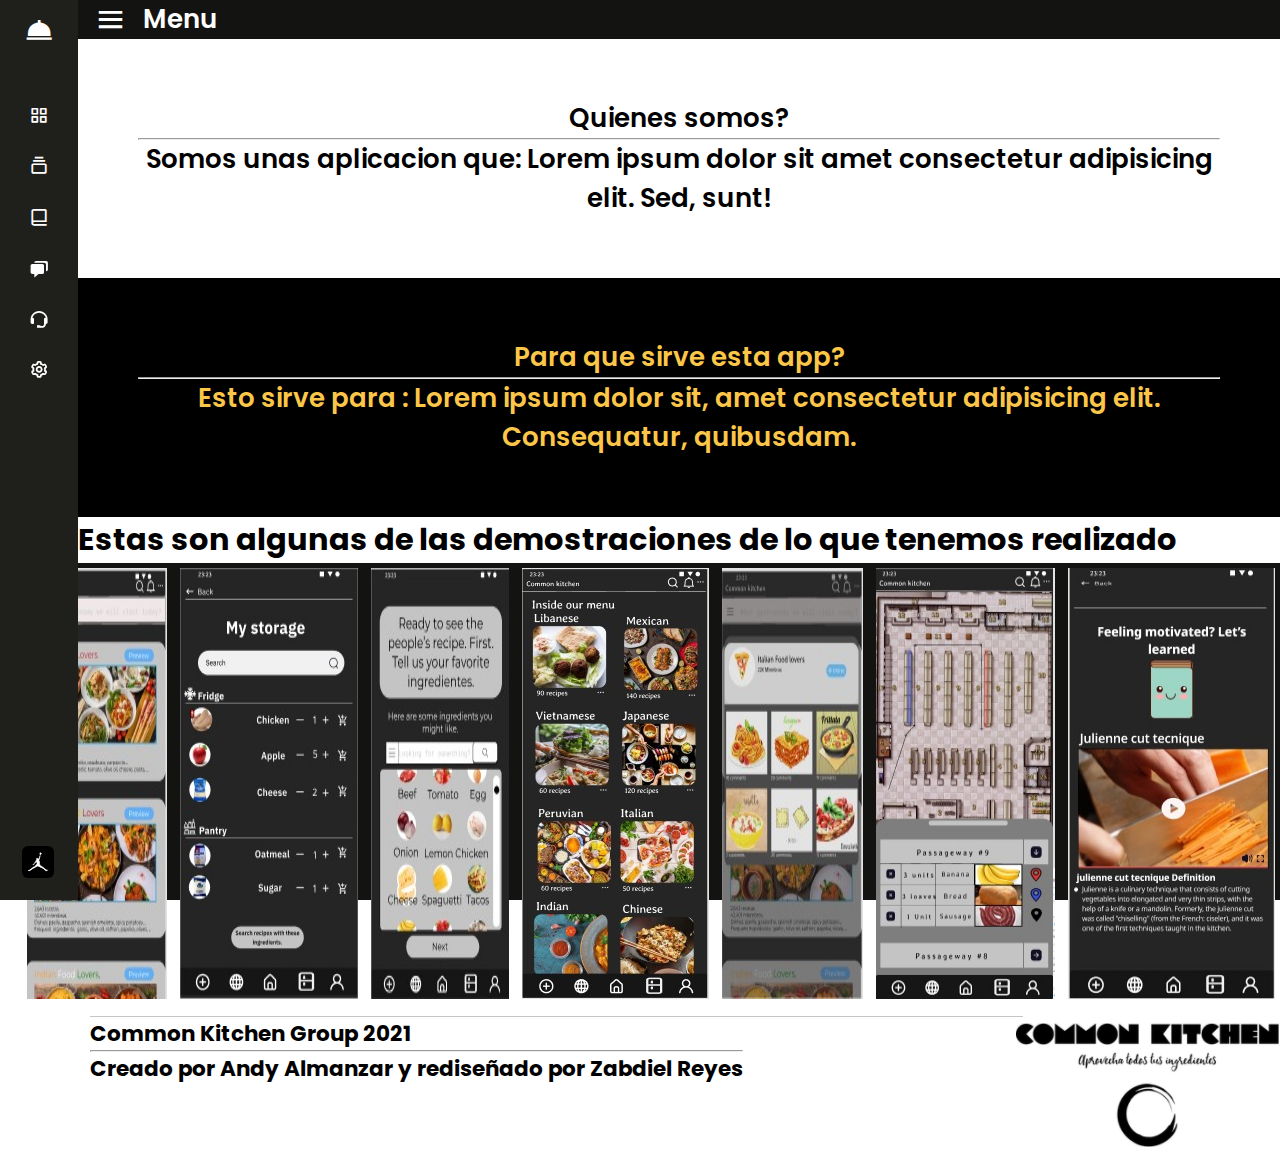
<file: index.html>
<!DOCTYPE html>
<!-- Created by CodingLab |www.youtube.com/CodingLabYT-->
<html lang="en" dir="ltr">
  <head>
    <meta charset="UTF-8">
    <title>Index</title>
    <link rel="stylesheet" href="style.css">
    <!-- Boxiocns CDN Link -->
    <link href='https://unpkg.com/boxicons@2.0.7/css/boxicons.min.css' rel='stylesheet'>
     <meta name="viewport" content="width=device-width, initial-scale=1.0">
   </head>
<body>

    

  <div class="sidebar close">
    <div class="logo-details">
        <i class='bx bxs-dish' ></i>
        <!-- <img src="./Recursos/common kitchen-icon.png" alt=""> -->
      <span class="logo_name">Common Kitchen</span>
    </div>
    <ul class="nav-links">
      <li>
        <a href="index.html">
          <i class='bx bx-grid-alt' ></i>
          <span class="link_name">Dashboard</span>
        </a>
        <ul class="sub-menu blank">
          <li><a class="link_name" href="index.html">Dashboard</a></li>
        </ul>
      </li>


      <!-- submenus -->
      <li>
        <div class="iocn-link">
          <a href="#">
            <i class='bx bx-collection' ></i>
            <span class="link_name">Categorías</span>
          </a>
          <i class='bx bxs-chevron-down arrow' ></i>
        </div>

        <ul class="sub-menu">
          <li><a class="link_name" href="Service.html">Categorías</a></li>
          <li><a href="Service.html">Categoria 1</a></li>
          <li><a href="#">Categoria 2</a></li>
          <li><a href="#">Categoria 3</a></li>
        </ul>
      </li>


      <!-- Submenus 2 -->
      <li>
        <div class="iocn-link">
          <a href="#">
            <i class='bx bx-book-alt' ></i>
            <span class="link_name">About us</span>
          </a>
          <i class='bx bxs-chevron-down arrow' ></i>
        </div>
        <ul class="sub-menu">
          <li><a class="link_name" href="">About us</a></li>
          <li><a href="#">Blogs</a></li>
          <li><a href="#">Mision</a></li>
    
        </ul>
      </li>


      <li>
        <a href="#">
            <i class='bx bxs-chat'></i>
          <span class="link_name">Analytics</span>
        </a>

        <ul class="sub-menu blank">
          <li><a class="link_name" href="Service.html">Services</a></li>
        </ul>
      </li>

      <!-- <li>

        <a href="#">
          <i class='bx bx-line-chart' ></i>
          <span class="link_name">Chart</span>
        </a>
        <ul class="sub-menu blank">
          <li><a class="link_name" href="#">Chart</a></li>
        </ul>


      </li> -->


      <!-- <li>

        <div class="iocn-link">
          <a href="#">
            <i class='bx bx-plug' ></i>
            <span class="link_name">Plugins</span>
          </a>
          <i class='bx bxs-chevron-down arrow' ></i>
        </div>
        <ul class="sub-menu">
          <li><a class="link_name" href="#">Plugins</a></li>
          <li><a href="#">UI Face</a></li>
          <li><a href="#">Pigments</a></li>
          <li><a href="#">Box Icons</a></li>
        </ul>

      </li> -->

      <li>

        <a href="Support.html">
            <i class='bx bx-support'></i>
          <span class="link_name">Support</span>
        </a>
        <ul class="sub-menu blank">
          <li><a class="link_name" href="Support.html">Support</a></li>
        </ul>

      </li> 



      <!-- <li>

        <a href="#">
          <i class='bx bx-history'></i>
          <span class="link_name">History</span>
        </a>
        <ul class="sub-menu blank">
          <li><a class="link_name" href="#">History</a></li>
        </ul>


      </li> -->


      <li>
        <a href="#">
          <i class='bx bx-cog' ></i>
          <span class="link_name">Setting</span>
        </a>
        <ul class="sub-menu blank">
          <li><a class="link_name" href="#">Setting</a></li>
        </ul>
      </li>
      <li>


    <div class="profile-details">
      <div class="profile-content">
        <img src="./Recursos/air-jordan-icon-14.jpg" alt="profileImg">
      </div>
      <div class="name-job">
        <div class="profile_name">MJ</div>
        <div class="job">"Basketball player"</div>
      </div>
      <i class='bx bx-log-out' ></i>
    </div>
  </li>

  

</ul>


  </div>
  <section class="home-section">
    <div class="home-content">
      <i class='bx bx-menu' ></i>
      <span class="text">Menu</span>
    </div>
  <div >
    

    <div class="main-content">
      <div class="header"> Quienes somos?
          <hr>
          <p>Somos unas aplicacion que: Lorem ipsum dolor sit amet consectetur adipisicing elit. Sed, sunt!</p>
      </div>

      <div class="info1"> Para que sirve esta app?
          <hr>
          <p>Esto sirve para : Lorem ipsum dolor sit, amet consectetur adipisicing elit. Consequatur, quibusdam.</p>

      </div>

      <div class="info2">
          <h3>Estas son algunas de las demostraciones de lo que tenemos realizado</h3>
          <div class="recursos-info2">
             <img src="./Recursos/Community.jpeg" alt="">
             <img src="./Recursos/Search.jpeg" alt="">
             <img src="./Recursos/WhatsApp Image 2021-04-21 at 11.12.17 PM (1).jpeg" alt="">
             <img src="./Recursos/WhatsApp Image 2021-04-21 at 11.12.17 PM (3).jpeg" alt="">
             <img src="./Recursos/WhatsApp Image 2021-04-21 at 11.12.17 PM.jpeg" alt="">
             <img src="./Recursos/WhatsApp Image 2021-04-21 at 11.12.18 PM.jpeg" alt="">
             <img src="./Recursos/WhatsApp Image 2021-04-21 at 11.12.37 PM (1).jpeg" alt="">
          </div>
      </div>

      <footer style="align-items: center;
  display: flex;
  font-size: 11;
  padding: 1%;
  width: 100%;">
      <div class="footer">
          <h5>Common Kitchen Group 2021 <br><hr>Creado por Andy Almanzar y rediseñado por Zabdiel Reyes</h5>
          <div class="imagenfooter">
              <img src="./Recursos/Common kitchen White.png" style="padding-left:95%;">
          </div>
      </div>
  </footer>
  </div>

  




  </div>
</section>
  <script>
  let arrow = document.querySelectorAll(".arrow");
  for (var i = 0; i < arrow.length; i++) {
    arrow[i].addEventListener("click", (e)=>{
   let arrowParent = e.target.parentElement.parentElement;//selecting main parent of arrow
   arrowParent.classList.toggle("showMenu");
    });
  }
  let sidebar = document.querySelector(".sidebar");
  let sidebarBtn = document.querySelector(".bx-menu");
  console.log(sidebarBtn);
  sidebarBtn.addEventListener("click", ()=>{
    sidebar.classList.toggle("close");
  });
  </script>






</body>
</html>
</file>
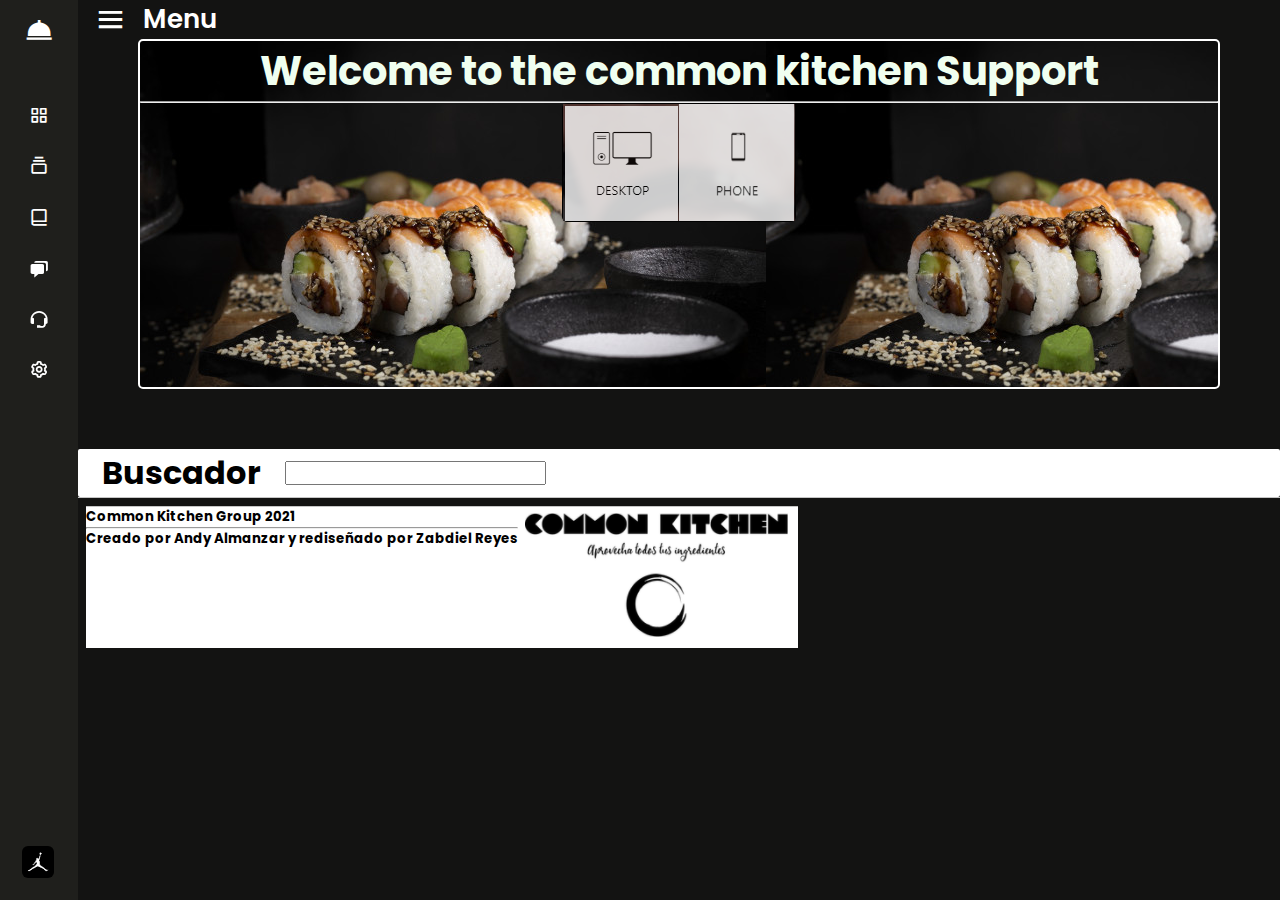
<file: Support.html>
<!DOCTYPE html>
<!-- Created by CodingLab |www.youtube.com/CodingLabYT-->
<html lang="en" dir="ltr">
  <head>
    <meta charset="UTF-8">
    <title>Support</title>
    <link rel="stylesheet" href="style.css">
    <!-- Boxiocns CDN Link -->
    <link href='https://unpkg.com/boxicons@2.0.7/css/boxicons.min.css' rel='stylesheet'>
     <meta name="viewport" content="width=device-width, initial-scale=1.0">
   </head>
<body>

    

  <div class="sidebar close">
    <div class="logo-details">
        <i class='bx bxs-dish' ></i>
        <!-- <img src="./Recursos/common kitchen-icon.png" alt=""> -->
      <span class="logo_name">Common Kitchen</span>
    </div>
    <ul class="nav-links">
      <li>
        <a href="index.html">
          <i class='bx bx-grid-alt' ></i>
          <span class="link_name">Dashboard</span>
        </a>
        <ul class="sub-menu blank">
          <li><a class="link_name" href="index.html">Dashboard</a></li>
        </ul>
      </li>


      <!-- submenus -->
      <li>
        <div class="iocn-link">
          <a href="#">
            <i class='bx bx-collection' ></i>
            <span class="link_name">Categorías</span>
          </a>
          <i class='bx bxs-chevron-down arrow' ></i>
        </div>

        <ul class="sub-menu">
          <li><a class="link_name" href="Service.html">Categorías</a></li>
          <li><a href="Service.html">Categoria 1</a></li>
          <li><a href="#">Categoria 2</a></li>
          <li><a href="#">Categoria 3</a></li>
        </ul>
      </li>


      <!-- Submenus 2 -->
      <li>
        <div class="iocn-link">
          <a href="#">
            <i class='bx bx-book-alt' ></i>
            <span class="link_name">About us</span>
          </a>
          <i class='bx bxs-chevron-down arrow' ></i>
        </div>
        <ul class="sub-menu">
          <li><a class="link_name" href="">About us</a></li>
          <li><a href="#">Blogs</a></li>
          <li><a href="#">Mision</a></li>
    
        </ul>
      </li>


      <li>
        <a href="#">
            <i class='bx bxs-chat'></i>
          <span class="link_name">Analytics</span>
        </a>

        <ul class="sub-menu blank">
          <li><a class="link_name" href="Service.html">Services</a></li>
        </ul>
      </li>

      <!-- <li>

        <a href="#">
          <i class='bx bx-line-chart' ></i>
          <span class="link_name">Chart</span>
        </a>
        <ul class="sub-menu blank">
          <li><a class="link_name" href="#">Chart</a></li>
        </ul>


      </li> -->


      <!-- <li>

        <div class="iocn-link">
          <a href="#">
            <i class='bx bx-plug' ></i>
            <span class="link_name">Plugins</span>
          </a>
          <i class='bx bxs-chevron-down arrow' ></i>
        </div>
        <ul class="sub-menu">
          <li><a class="link_name" href="#">Plugins</a></li>
          <li><a href="#">UI Face</a></li>
          <li><a href="#">Pigments</a></li>
          <li><a href="#">Box Icons</a></li>
        </ul>

      </li> -->

      <li>

        <a href="Support.html">
            <i class='bx bx-support'></i>
          <span class="link_name">Support</span>
        </a>
        <ul class="sub-menu blank">
          <li><a class="link_name" href="Support.html">Support</a></li>
        </ul>

      </li> 



      <!-- <li>

        <a href="#">
          <i class='bx bx-history'></i>
          <span class="link_name">History</span>
        </a>
        <ul class="sub-menu blank">
          <li><a class="link_name" href="#">History</a></li>
        </ul>


      </li> -->


      <li>
        <a href="#">
          <i class='bx bx-cog' ></i>
          <span class="link_name">Setting</span>
        </a>
        <ul class="sub-menu blank">
          <li><a class="link_name" href="#">Setting</a></li>
        </ul>
      </li>
      <li>


    <div class="profile-details">
      <div class="profile-content">
        <img src="./Recursos/air-jordan-icon-14.jpg" alt="profileImg">
      </div>
      <div class="name-job">
        <div class="profile_name">MJ</div>
        <div class="job">"Basketball player"</div>
      </div>
      <i class='bx bx-log-out' ></i>
    </div>
  </li>

  

</ul>


  </div>
  <section class="home-section">
    <div class="home-content">
      <i class='bx bx-menu' ></i>
      <span class="text">Menu</span>
    </div>


     
       <section>
           <header class="support">
               <h1>Welcome to the common kitchen Support</h1>
               <hr>
               <div class="support1">
                <img src="./Recursos/PC.png" alt="">
                <img src="./Recursos/Telefono.png" alt="">
               </div>
           </header>

           <div class="buscador">
               <h1 style="padding: 0 2%;">Buscador</h1>
               <input type="text" class="entrada1">
           </div>
       </section>

        




<footer style="align-items: left;
display: flex;
font-size: 11;
padding: 0.5rem;
border-top: 1px solid rgb(197, 197,197);">
    <div class="footer">
        <h5>Common Kitchen Group 2021 <br><hr>Creado por Andy Almanzar y rediseñado por Zabdiel Reyes</h5>
        <div class="imagenfooter">
            <img src="./Recursos/Common kitchen White.png" alt="">
        </div>
    </div>
 </footer>





  <script>
  let arrow = document.querySelectorAll(".arrow");
  for (var i = 0; i < arrow.length; i++) {
    arrow[i].addEventListener("click", (e)=>{
   let arrowParent = e.target.parentElement.parentElement;//selecting main parent of arrow
   arrowParent.classList.toggle("showMenu");
    });
  }
  let sidebar = document.querySelector(".sidebar");
  let sidebarBtn = document.querySelector(".bx-menu");
  console.log(sidebarBtn);
  sidebarBtn.addEventListener("click", ()=>{
    sidebar.classList.toggle("close");
  });
  </script>






</body>
</html>
</file>
<file: style.css>
/* Google Fonts Import Link */
@import url('https://fonts.googleapis.com/css2?family=Poppins:wght@300;400;500;600;700&display=swap');
*{
  margin: 0%;
  padding: 0%;
  box-sizing: border-box;
  font-family: 'Poppins', sans-serif;
}

.sidebar{
  position: fixed;
  top: 0;
  left: 0;
  height: 100%;
  width: 260px;
  background: #1f1f1c;
  z-index: 100;
  transition: all 0.5s ease;
}
.sidebar.close{
  width: 78px;
}
.sidebar .logo-details{
  height: 60px;
  width: 100%;
  display: flex;
  align-items: center;
}
.sidebar .logo-details i{
  font-size: 30px;
  color: #fff;
  height: 50px;
  min-width: 78px;
  text-align: center;
  line-height: 50px;
}
.sidebar .logo-details .logo_name{
  font-size: 22px;
  color: #fff;
  font-weight: 600;
  transition: 0.3s ease;
  transition-delay: 0.1s;
}
.sidebar.close .logo-details .logo_name{
  transition-delay: 0s;
  opacity: 0;
  pointer-events: none;
}
.sidebar .nav-links{
  height: 100%;
  padding: 30px 0 150px 0;
  overflow: auto;
}
.sidebar.close .nav-links{
  overflow: visible;
}
.sidebar .nav-links::-webkit-scrollbar{
  display: none;
}
.sidebar .nav-links li{
  position: relative;
  list-style: none;
  transition: all 0.4s ease;
}
.sidebar .nav-links li:hover{
  background: #1d1b31;
}
.sidebar .nav-links li .iocn-link{
  display: flex;
  align-items: center;
  justify-content: space-between;
}
.sidebar.close .nav-links li .iocn-link{
  display: block
}
.sidebar .nav-links li i{
  height: 50px;
  min-width: 78px;
  text-align: center;
  line-height: 50px;
  color: #fff;
  font-size: 20px;
  cursor: pointer;
  transition: all 0.3s ease;
}
.sidebar .nav-links li.showMenu i.arrow{
  transform: rotate(-180deg);
}
.sidebar.close .nav-links i.arrow{
  display: none;
}
.sidebar .nav-links li a{
  display: flex;
  align-items: center;
  text-decoration: none;
}
.sidebar .nav-links li a .link_name{
  font-size: 18px;
  font-weight: 400;
  color: #fff;
  transition: all 0.4s ease;
}
.sidebar.close .nav-links li a .link_name{
  opacity: 0;
  pointer-events: none;
}
.sidebar .nav-links li .sub-menu{
  padding: 6px 6px 14px 80px;
  margin-top: -10px;
  background: #1d1b31;
  display: none;
}
.sidebar .nav-links li.showMenu .sub-menu{
  display: block;
}
.sidebar .nav-links li .sub-menu a{
  color: #fff;
  font-size: 15px;
  padding: 5px 0;
  white-space: nowrap;
  opacity: 0.6;
  transition: all 0.3s ease;
}
.sidebar .nav-links li .sub-menu a:hover{
  opacity: 1;
}
.sidebar.close .nav-links li .sub-menu{
  position: absolute;
  left: 100%;
  top: -10px;
  margin-top: 0;
  padding: 10px 20px;
  border-radius: 0 6px 6px 0;
  opacity: 0;
  display: block;
  pointer-events: none;
  transition: 0s;
}
.sidebar.close .nav-links li:hover .sub-menu{
  top: 0;
  opacity: 1;
  pointer-events: auto;
  transition: all 0.4s ease;
}
.sidebar .nav-links li .sub-menu .link_name{
  display: none;
}
.sidebar.close .nav-links li .sub-menu .link_name{
  font-size: 18px;
  opacity: 1;
  display: block;
}
.sidebar .nav-links li .sub-menu.blank{
  opacity: 1;
  pointer-events: auto;
  padding: 3px 20px 6px 16px;
  opacity: 0;
  pointer-events: none;
}
.sidebar .nav-links li:hover .sub-menu.blank{
  top: 50%;
  transform: translateY(-50%);
}
.sidebar .profile-details{
  position: fixed;
  bottom: 0;
  width: 260px;
  display: flex;
  align-items: center;
  justify-content: space-between;
  background: #1d1b31;
  padding: 12px 0;
  transition: all 0.5s ease;
}
.sidebar.close .profile-details{
  background: none;
}
.sidebar.close .profile-details{
  width: 78px;
}
.sidebar .profile-details .profile-content{
  display: flex;
  align-items: center;
}
.sidebar .profile-details img{
  height: 52px;
  width: 52px;
  object-fit: cover;
  border-radius: 16px;
  margin: 0 14px 0 12px;
  background: 1f1f1c;;
  transition: all 0.5s ease;
}
.sidebar.close .profile-details img{
  padding: 10px;
}
.sidebar .profile-details .profile_name,
.sidebar .profile-details .job{
  color: #fff;
  font-size: 18px;
  font-weight: 500;
  white-space: nowrap;
}
.sidebar.close .profile-details i,
.sidebar.close .profile-details .profile_name,
.sidebar.close .profile-details .job{
  display: none;
}
.sidebar .profile-details .job{
  font-size: 12px;
}
.home-section{
  position: relative;
  background: #131312; 
  /* #E4E9F7; fondo mas claro */
  height: 100vh;
  left: 260px;
  width: calc(100% - 260px);
  transition: all 0.5s ease;
}
.sidebar.close ~ .home-section{
  left: 78px;
  width: calc(100% - 78px);
}
.home-section .home-content{
  display: flex;
  align-items: center;
}
.home-section .home-content .bx-menu,
.home-section .home-content .text{
  color: white;
  /* 1f1c */
  font-size: 35px;
}
.home-section .home-content .bx-menu{
  margin: 0 15px;
  cursor: pointer;
}
.home-section .home-content .text{
  font-size: 26px;
  font-weight: 600;

}

.main-content{
    font-size: 26px;
    font-weight: 600;
    width: 100%;
    margin: 0% !important;
}

.header{
    text-align: center;
    background:white;
    color:black;
    padding: 5%;

}

.info1{
    text-align: center;
    background-color:black;
    color:rgb(252, 198 ,73);

    padding: 5%;

}

.info2{
    size: 50px;
    text-align: left;
    background:white;
    color:black;

}

.recursos-info2{
    
    
    padding: 5px;
    
    float: right;
    
    display: flex;

    border-radius: 5%;




}

.footer{
    display: flex;
    font-size: 11;
    border-top: 1px solid rgb(197, 197,197);
    background-color:rgb(255, 255, 255);
    margin:0% !important;
}

.imagenfooter{
  align-items: flex-end;
}




.container{
   
    margin: 10px;
    background-color:#131312;
    align-items: center;
}

.container_header{
    color: white;
}

.form1{
    align-items: center;
    margin: 20%, 40%;
    color: white;
}

.Datos{
    padding: 2rem;
    margin: 2rem 0rem;
    border: 1px solid red;
}


.support{
    background-color: rgb(255, 255,255);
    max-height: 500px;
    border-radius: 5px;
    margin: 5px;
    text-align: center;
    font-size: 20px;
    font-family: Georgia, 'Times New Roman', Times, serif;
    background-image: url(./Recursos/sushi-plato-estilo-fotografia-comida-oscura_158593-45.jpg);
    color: honeydew;
    height: 350px;
    margin: 0 5%;
    border: 2px solid white;
    margin-bottom: 5%;

}

.support1{
border: 1px solid black;
border-radius: 5px;
display: inline-flex;


}

.buscador{
border-radius: 2px;
background-color: rgb(255, 255, 255);


text-align: center;
font-family: Cambria, Cochin, Georgia, Times, 'Times New Roman', serif;
display: flex;
align-items: center;
}


@media (max-width: 420px) {
  .sidebar.close .nav-links li .sub-menu{
    display: none;
  }
}

.alert{
  width: 100%;;
  padding: 1rem 1rem;
  background-color: rgb(255, 65, 65);
  color: white;

}
tr{
  transition: 0.3s;
  border-bottom: 1px solid rgb(236, 236, 236);
}
tr td{
  padding: 1rem 1rem !important;
}
thead tr{
  background-color: rgb(255, 255, 255);
  color: rgb(240, 236, 236);
}
thead tr td{
  font-weight: bold;
}
tr:hover{
  background-color: rgb(228, 228, 228);
}

table{
  color: aliceblue;
}

.recursos-info2 img{
  text-align: center;
  padding-left: 0.25em;
  margin-left: 0.25em;
}

.recursos-info2{
  margin-left: 100px;
}

@media screen and (max-width:900px){

  *{
    font-size: 12px;
  }

  * img{
    width: 100px !important;
  }
  
}
</file>
